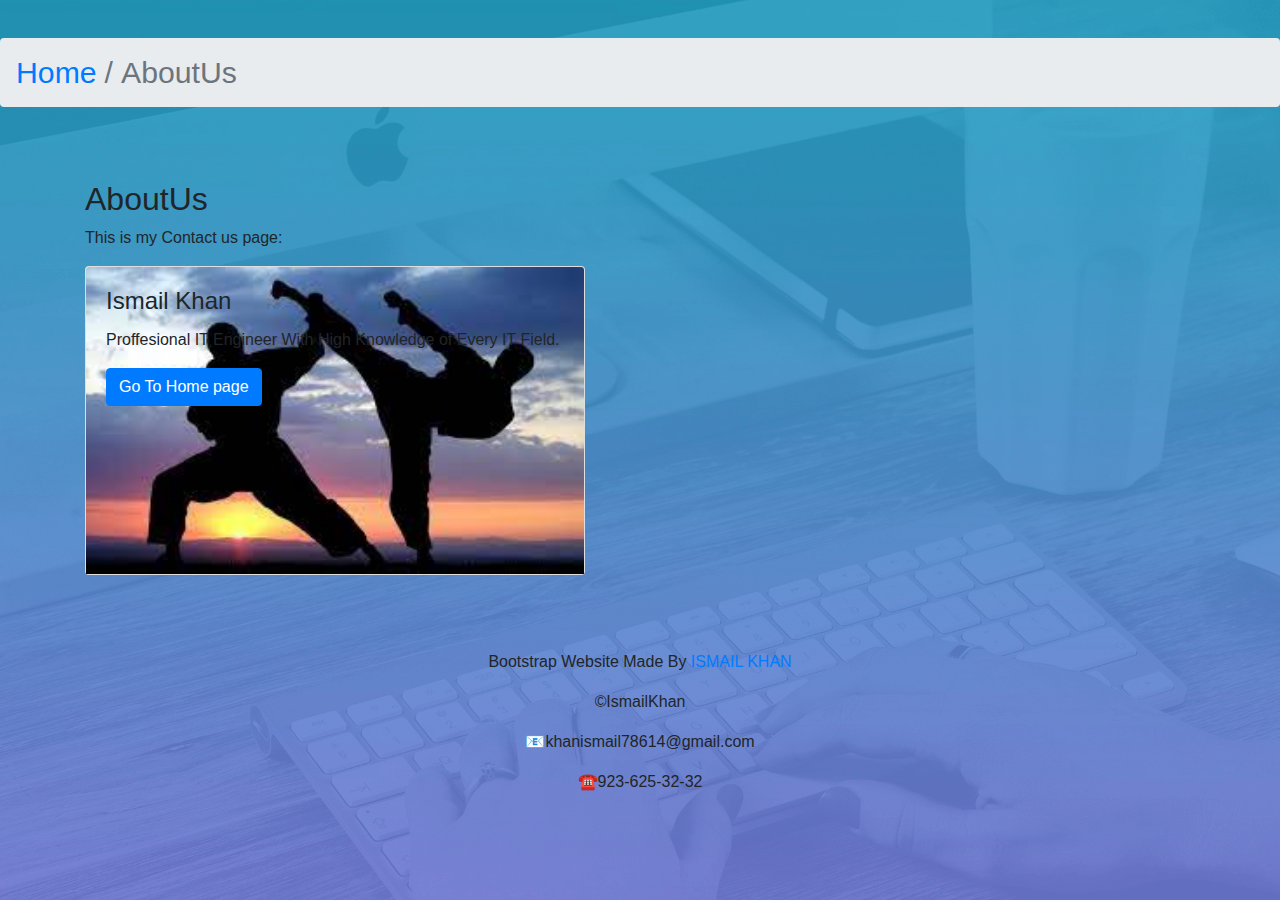
<file: aboutus.html>
<!DOCTYPE html>
<html lang="en">
<head>
  <title>Bootstrap </title>
  <meta charset="utf-8">
  <meta name="viewport" content="width=device-width, initial-scale=1">
  <link rel="stylesheet" href="https://maxcdn.bootstrapcdn.com/bootstrap/4.5.2/css/bootstrap.min.css">
  <script src="https://ajax.googleapis.com/ajax/libs/jquery/3.5.1/jquery.min.js"></script>
  <script src="https://cdnjs.cloudflare.com/ajax/libs/popper.js/1.16.0/umd/popper.min.js"></script>
  <script src="https://maxcdn.bootstrapcdn.com/bootstrap/4.5.2/js/bootstrap.min.js"></script>
  

  <style>
      body{
      background-image:url("mac.png");
      background-repeat:no-repeat;
      background-size:cover;
      }
      h2{
          padding-top:15mm;

      }

      footer{
          margin-top:20mm;
      }
      ol{
          margin-top:10mm;
          margin-bottom:10mm;
          font-size:8mm;
      }
  </style>
</head>
<body>
 

    <nav aria-label="breadcrumb">
        <ol class="breadcrumb">
          <li class="breadcrumb-item"><a href="index2.html">Home</a></li>
          <li class="breadcrumb-item active" aria-current="page">AboutUs</li>
        </ol>
      </nav>

<div class="container">
  <h2>AboutUs</h2>
  <p>This is my Contact us page:</p>
  <div class="card img-fluid" style="width:500px">
    <img class="card-img-top" src="martial.jpg" alt="Card image" style="width:100%">
    <div class="card-img-overlay">
      <h4 class="card-title">Ismail Khan</h4>
      <p class="card-text">Proffesional IT Engineer With High Knowledge of Every IT Field.</p>
      <a href="index2.html" class="btn btn-primary">Go To Home page</a>
    </div>
  </div>
</div>

<footer class="container-fluid bg-4 text-center">
    <p>Bootstrap Website Made By  <a href="aboutus.html">ISMAIL KHAN</a></p> 
    <p><i class="fa fa-copyright" aria-hidden="true">&copy</i>IsmailKhan</p>
    <p > <span>	&#128231;</span>khanismail78614@gmail.com</p>
    <p><span>&#9742</span>923-625-32-32</p>
  </footer>


</body>
</html>
</file>
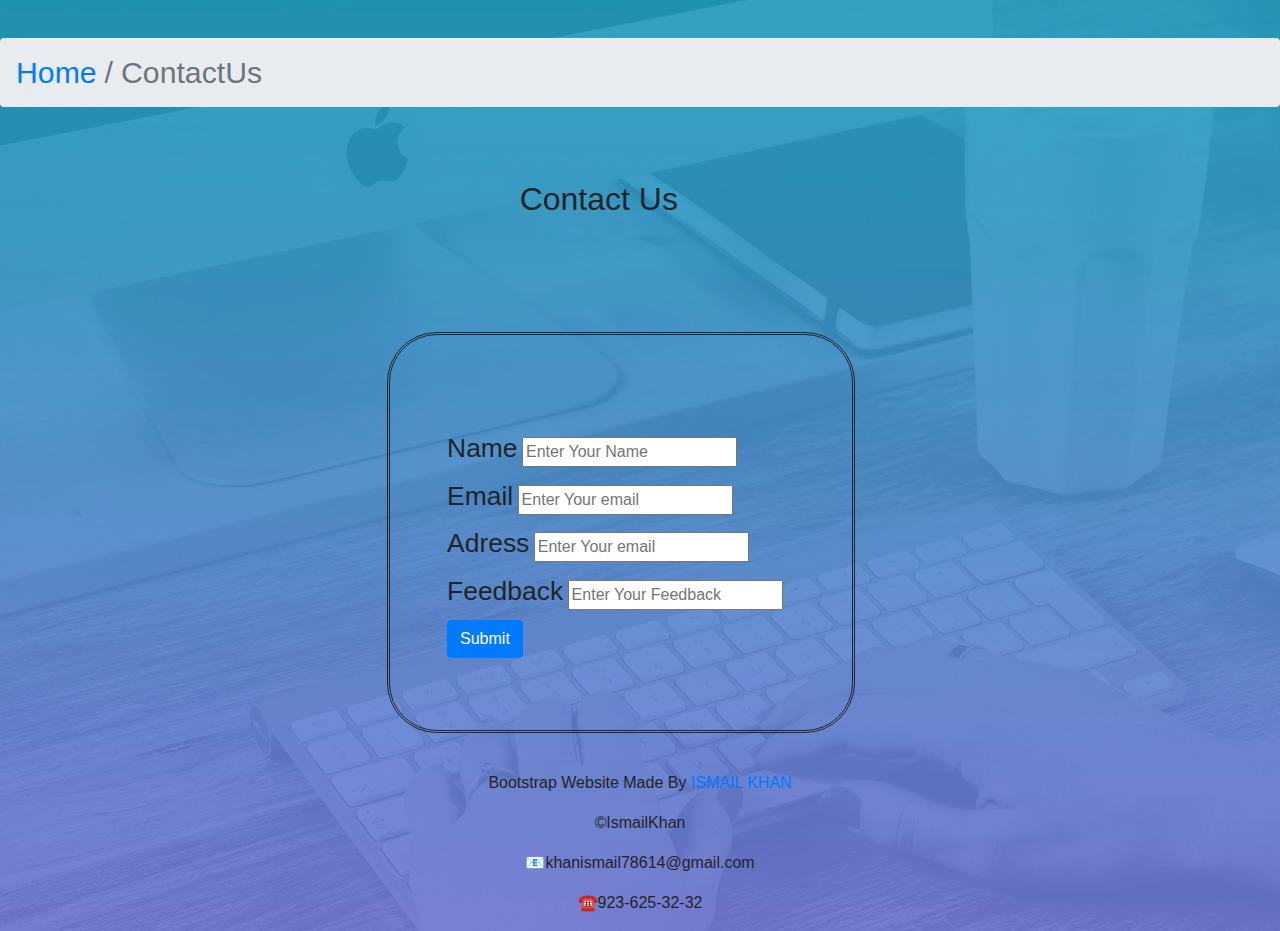
<file: contactus.html>
<!doctype html>
<html lang="en">

<head>
    <title>Title</title>
    <!-- Required meta tags -->
    <meta charset="utf-8">
    <meta name="viewport" content="width=device-width, initial-scale=1, shrink-to-fit=no">

    <!-- Bootstrap CSS -->
    <link rel="stylesheet" href="https://stackpath.bootstrapcdn.com/bootstrap/4.3.1/css/bootstrap.min.css"
        integrity="sha384-ggOyR0iXCbMQv3Xipma34MD+dH/1fQ784/j6cY/iJTQUOhcWr7x9JvoRxT2MZw1T" crossorigin="anonymous">
    <style>
        h2 {
            margin-left: 115mm;
            padding-top: 15mm;
        }

        body {
            background-image: url("mac.png");
            background-repeat: no-repeat;
            background-size: cover;

        }

        form {
            padding-top: 25mm;
            border-radius: 50px;
            padding-left: 15mm;
            padding-bottom: 15mm;
            margin-top: 30mm;
            margin-right: 90mm;
            margin-left: 80mm;
            border-style: double;


        }

        ol {
            margin-bottom: 10mm;
            margin-top: 10mm;
            font-size: 8mm;
        }

        footer {
            margin-top: 10mm;
        }
    </style>
</head>

<body>

    <!-- Optional JavaScript -->
    <!-- jQuery first, then Popper.js, then Bootstrap JS -->
    <script src="https://code.jquery.com/jquery-3.3.1.slim.min.js"
        integrity="sha384-q8i/X+965DzO0rT7abK41JStQIAqVgRVzpbzo5smXKp4YfRvH+8abtTE1Pi6jizo" crossorigin="anonymous">
    </script>
    <script src="https://cdnjs.cloudflare.com/ajax/libs/popper.js/1.14.7/umd/popper.min.js"
        integrity="sha384-UO2eT0CpHqdSJQ6hJty5KVphtPhzWj9WO1clHTMGa3JDZwrnQq4sF86dIHNDz0W1" crossorigin="anonymous">
    </script>
    <script src="https://stackpath.bootstrapcdn.com/bootstrap/4.3.1/js/bootstrap.min.js"
        integrity="sha384-JjSmVgyd0p3pXB1rRibZUAYoIIy6OrQ6VrjIEaFf/nJGzIxFDsf4x0xIM+B07jRM" crossorigin="anonymous">
    </script>

    <!--CONTAINS-BUTTONS,FORM FEATURES-->

    <nav aria-label="breadcrumb">
        <ol class="breadcrumb">
            <li class="breadcrumb-item"><a href="index.html">Home</a></li>
            <li class="breadcrumb-item active" aria-current="page">ContactUs</li>
        </ol>
    </nav>


    <div class="container">
        <h2>Contact Us</h2>

        <form action="index2.html">
            <div class="form-group">
                <label for="name" style="font-size:7mm;">Name</label>
                <input type="name" class="form1" id="name" placeholder="Enter Your Name" name="name">

                <br>
                <label for="email" style="font-size:7mm;">Email</label>
                <input type="email" class="form1" id="email" placeholder="Enter Your email" name="email">

                <br>
                <label for="adress" style="font-size:7mm;">Adress</label>
                <input type="email" class="form1" id="email" placeholder="Enter Your email" name="email">
                <br>
                <label for="e" style="font-size:7mm; padding-right:-10mm;">Feedback</label>
                <input type="text" class="form1" id="email" placeholder="Enter Your Feedback" name="text">

                <br>
                <button type="submit" class="btn btn-primary">Submit</button>


            </div>
        </form>
    </div>

    <footer class="container-fluid bg-4 text-center">
        <p>Bootstrap Website Made By <a href="aboutus.html">ISMAIL KHAN</a></p>
        <p><i class="fa fa-copyright" aria-hidden="true">&copy</i>IsmailKhan</p>
        <p> <span> &#128231;</span>khanismail78614@gmail.com</p>
        <p><span>&#9742</span>923-625-32-32</p>
    </footer>

</body>

</html>
</file>
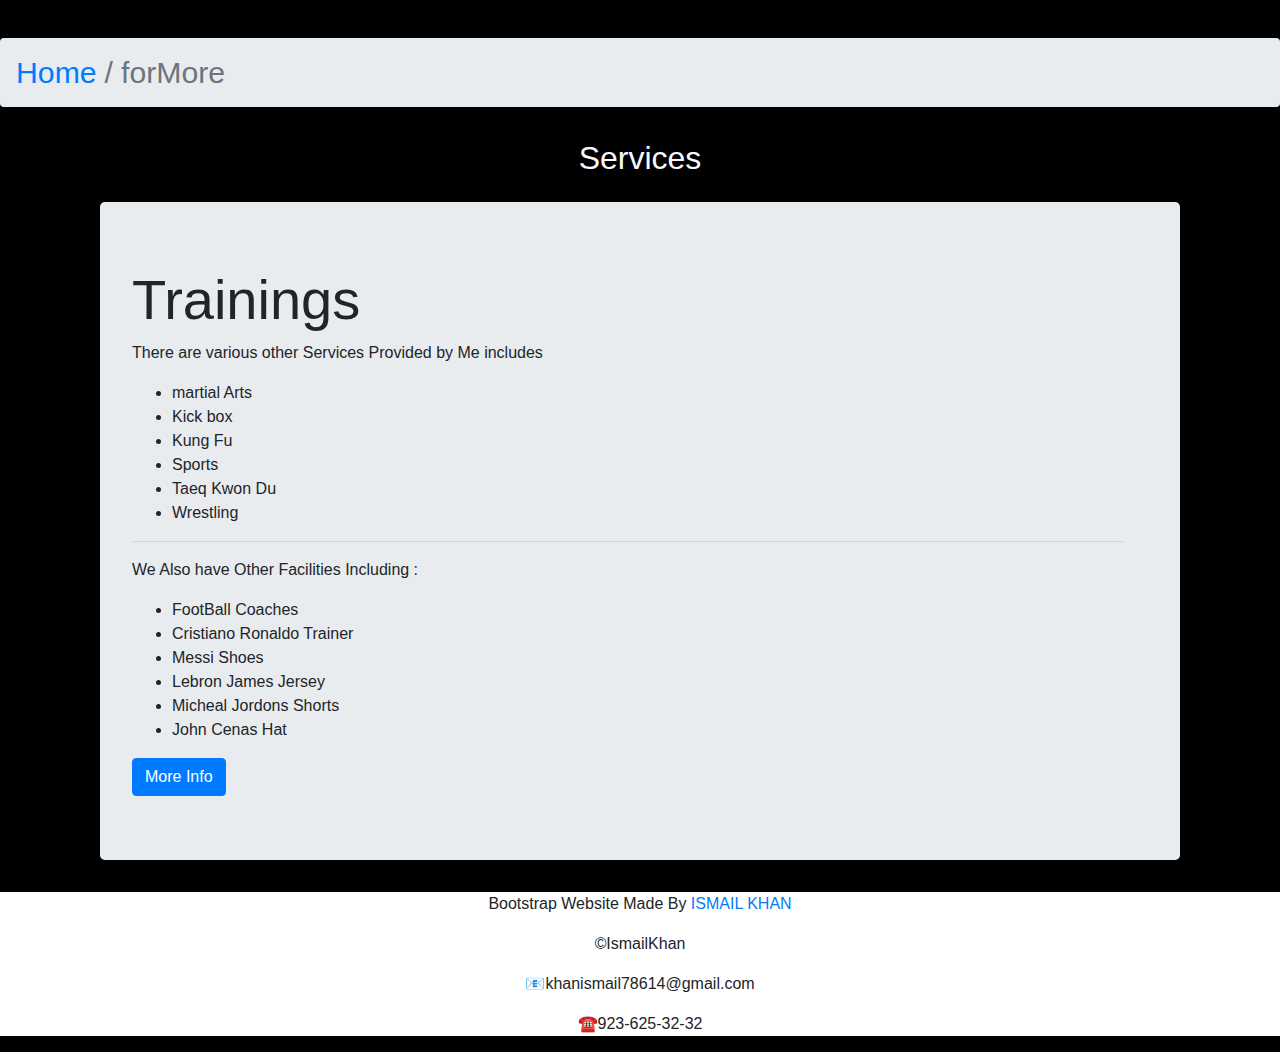
<file: formore.html>
<!doctype html>
<html lang="en">

<head>
    <title>Title</title>
    <!-- Required meta tags -->
    <meta charset="utf-8">
    <meta name="viewport" content="width=device-width, initial-scale=1, shrink-to-fit=no">

    <!-- Bootstrap CSS -->
    <link rel="stylesheet" href="https://stackpath.bootstrapcdn.com/bootstrap/4.3.1/css/bootstrap.min.css"
        integrity="sha384-ggOyR0iXCbMQv3Xipma34MD+dH/1fQ784/j6cY/iJTQUOhcWr7x9JvoRxT2MZw1T" crossorigin="anonymous">

    <style>
        body {
            background-color: black;
        }

        ol {
            margin-top: 10mm;
            margin-bottom: 10mm;
            font-size: 8mm;
        }

        h2 {
            color: ghostwhite;
        }

        footer {
            background-color: white;
        }
    </style>
</head>

<body>

    <!-- Optional JavaScript -->
    <!-- jQuery first, then Popper.js, then Bootstrap JS -->
    <script src="https://code.jquery.com/jquery-3.3.1.slim.min.js"
        integrity="sha384-q8i/X+965DzO0rT7abK41JStQIAqVgRVzpbzo5smXKp4YfRvH+8abtTE1Pi6jizo" crossorigin="anonymous">
    </script>
    <script src="https://cdnjs.cloudflare.com/ajax/libs/popper.js/1.14.7/umd/popper.min.js"
        integrity="sha384-UO2eT0CpHqdSJQ6hJty5KVphtPhzWj9WO1clHTMGa3JDZwrnQq4sF86dIHNDz0W1" crossorigin="anonymous">
    </script>
    <script src="https://stackpath.bootstrapcdn.com/bootstrap/4.3.1/js/bootstrap.min.js"
        integrity="sha384-JjSmVgyd0p3pXB1rRibZUAYoIIy6OrQ6VrjIEaFf/nJGzIxFDsf4x0xIM+B07jRM" crossorigin="anonymous">
    </script>

    <!--CONTAINS JUMBOTRON,BREADCRUMBS-->

    <nav aria-label="breadcrumb">
        <ol class="breadcrumb">
            <li class="breadcrumb-item"><a href="index2.html">Home</a></li>
            <li class="breadcrumb-item active" aria-current="page">forMore</li>
        </ol>
    </nav>


    <div class="container mb -3">
        <h2 class="py-3 text-center">Services</h2>
        <div class="col">
            <div class="jumbotron">
                <h1 class="display-4">Trainings</h1>
                <p>There are various other Services Provided by Me includes
                    <ul>
                        <li>martial Arts</li>
                        <li>Kick box</li>
                        <li>Kung Fu</li>
                        <li>Sports</li>
                        <li>Taeq Kwon Du</li>
                        <li>Wrestling</li>
                    </ul>
                </p>
                <hr class="mr-4">
                <p>We Also have Other Facilities Including :
                    <ul>
                        <li>FootBall Coaches</li>
                        <li>Cristiano Ronaldo Trainer</li>
                        <li>Messi Shoes</li>
                        <li>Lebron James Jersey</li>
                        <li>Micheal Jordons Shorts</li>
                        <li>John Cenas Hat</li>
                    </ul>
                </p>
                <a href="index.html" class="btn btn-primary">More Info</a>

            </div>
        </div>
    </div>



    <footer class="container-fluid bg-4 text-center">
        <p>Bootstrap Website Made By <a href="aboutus.html">ISMAIL KHAN</a></p>
        <p><i class="fa fa-copyright" aria-hidden="true">&copy</i>IsmailKhan</p>
        <p> <span> &#128231;</span>khanismail78614@gmail.com</p>
        <p><span>&#9742</span>923-625-32-32</p>
    </footer>



</body>

</html>
</file>
